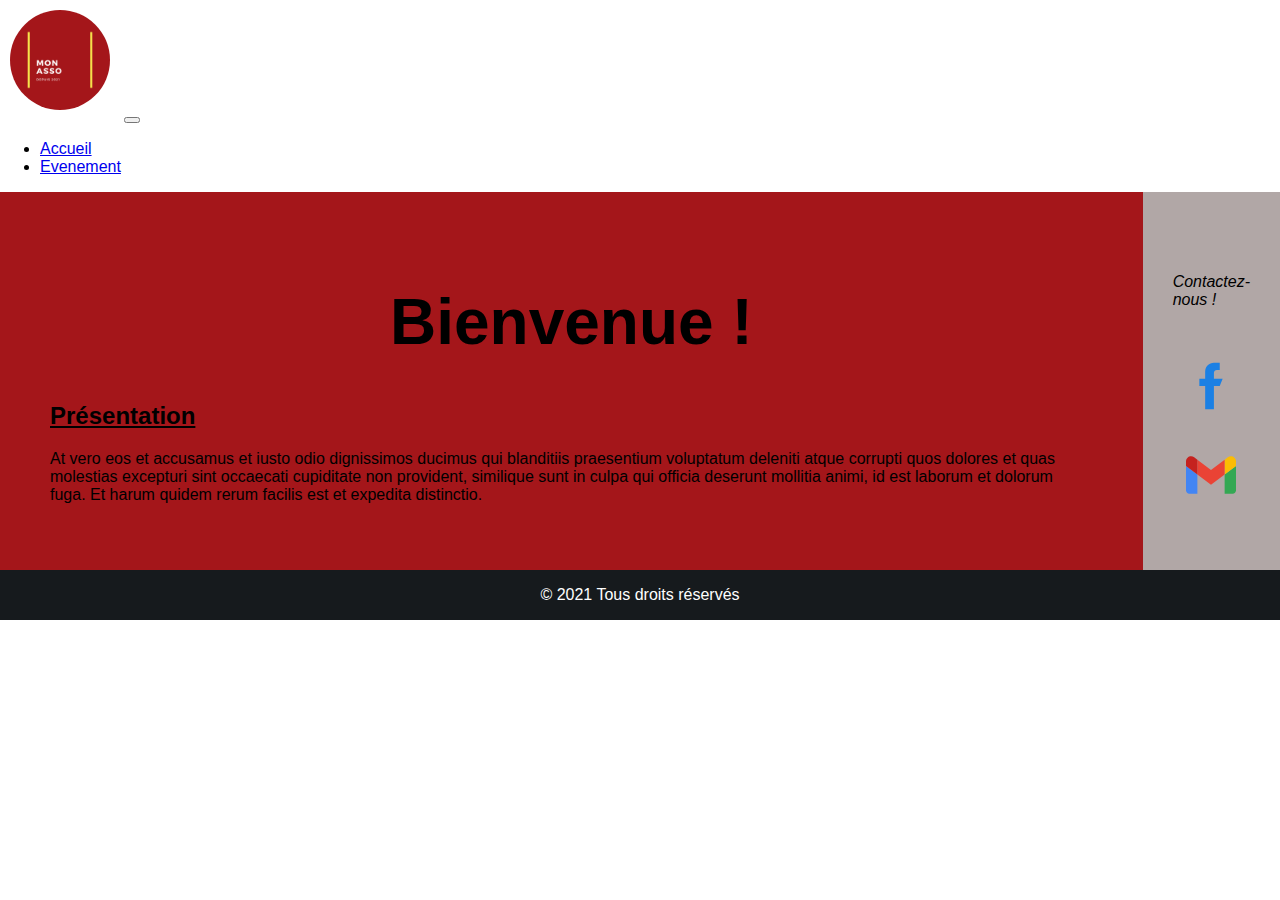
<file: index.html>
<!DOCTYPE html> <!-- coded by Alexandre MARIN -->
<html lang="fr">
<head>
  <meta charset="UTF-8">
  <meta http-equiv="X-UA-Compatible" content="IE=edge">
  <meta name="viewport" content="width=device-width, initial-scale=1.0">
  <title>Accueil</title>
  <meta name="description" content="Mon association">
  <link href="https://cdn.jsdelivr.net/npm/bootstrap@5.0.2/dist/css/bootstrap.min.css" 
  rel="stylesheet" integrity="sha384-EVSTQN3/azprG1Anm3QDgpJLIm9Nao0Yz1ztcQTwFspd3yD65VohhpuuCOmLASjC" 
  crossorigin="anonymous">
  <link rel="stylesheet" type="text/css" href="CSS/style.css">
</head>
<body>
  <header>
    <nav class="navbar navbar-expand-md navbar-light bg-secondary">
      <div class="container-fluid">
        <a class="navbar-brand" href="index.html" title="Accueil"><img class="logo" src="IMG/logo.png" width="100px" height="100px"></a>
        <button class="navbar-toggler" type="button" data-bs-toggle="collapse" data-bs-target="#navbarNav" 
          aria-controls="navbarNav" aria-expanded="false" aria-label="Toggle navigation">
          <span class="navbar-toggler-icon"></span>
        </button>
        <div class="collapse navbar-collapse" id="navbarNav">
          <ul class="navbar-nav">
            <li class="nav-item">
              <a class="nav-link active" aria-current="page" href="index.html">Accueil</a>
            </li>
            <li class="nav-item">
              <a class="nav-link" aria-current="page" href="HTML/page01.html">Evenement</a>
            </li>
          </ul>
        </div>
      </div>
    </nav>
  </header>
  <main>
    <article>
      <h1>Bienvenue !</h1>
      <h2>Présentation</h2>
        <p>
          At vero eos et accusamus et iusto odio dignissimos ducimus qui blanditiis praesentium 
          voluptatum deleniti atque corrupti quos dolores et quas molestias excepturi sint occaecati 
          cupiditate non provident, similique sunt in culpa qui officia deserunt mollitia animi, id est 
          laborum et dolorum fuga. Et harum quidem rerum facilis est et expedita distinctio.
        </p>
    </article>
    <aside>
      <div>
        <p><i>Contactez-nous !</i></p>
      </div>
      <div>     
        <a href="https://www.facebook.com/Nesstos-101810091240535" title="Suivez-nous sur Facebook" 
          target="_blank" class="réseaux-sociaux"><img src="IMG/Facebook_icon.svg" 
          width="50px" height="50px">
        </a>
      </div>
      <div>
        <a href="mailto:dj.nesstos@gmail.com" class="réseaux-sociaux" title="Envoyez-nous un e-mail">
          <img src="IMG/Gmail_icon.svg" width="50px" height="50px">
        </a>
      </div>
    </aside>
  </main>
  <footer>
    <div class="copyright">
      <p>© 2021 Tous droits réservés</p>
    </div>
  </footer>
  <script src="https://cdn.jsdelivr.net/npm/@popperjs/core@2.9.2/dist/umd/popper.min.js" 
  integrity="sha384-IQsoLXl5PILFhosVNubq5LC7Qb9DXgDA9i+tQ8Zj3iwWAwPtgFTxbJ8NT4GN1R8p" 
  crossorigin="anonymous"></script>
  <script src="https://cdn.jsdelivr.net/npm/bootstrap@5.0.2/dist/js/bootstrap.min.js" 
  integrity="sha384-cVKIPhGWiC2Al4u+LWgxfKTRIcfu0JTxR+EQDz/bgldoEyl4H0zUF0QKbrJ0EcQF" 
  crossorigin="anonymous"></script>
</body>
</html>
</file>
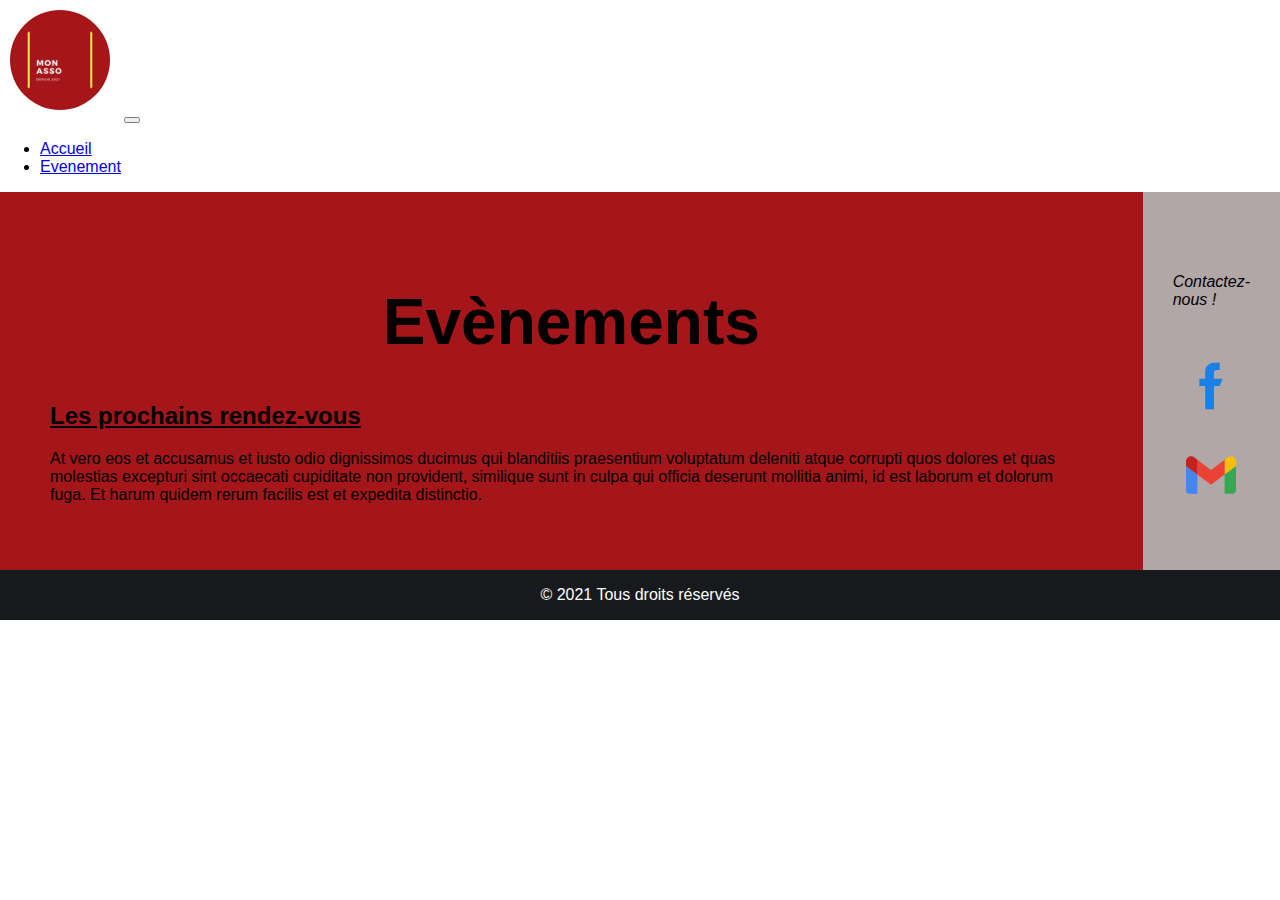
<file: HTML/page01.html>
<!DOCTYPE html> <!-- coded by Alexandre MARIN -->
<html lang="fr">
<head>
  <meta charset="UTF-8">
  <meta http-equiv="X-UA-Compatible" content="IE=edge">
  <meta name="viewport" content="width=device-width, initial-scale=1.0">
  <title>Evènements</title>
  <meta name="description" content="Mon association">
  <link href="https://cdn.jsdelivr.net/npm/bootstrap@5.0.2/dist/css/bootstrap.min.css" 
  rel="stylesheet" integrity="sha384-EVSTQN3/azprG1Anm3QDgpJLIm9Nao0Yz1ztcQTwFspd3yD65VohhpuuCOmLASjC" 
  crossorigin="anonymous">
  <link rel="stylesheet" type="text/css" href="../CSS/style.css">
</head>
<body>
  <header>
    <nav class="navbar navbar-expand-md navbar-light bg-secondary">
      <div class="container-fluid">
        <a class="navbar-brand" href="../index.html" title="Accueil"><img class="logo" src="../IMG/logo.png" width="100px" height="100px"></a>
        <button class="navbar-toggler" type="button" data-bs-toggle="collapse" data-bs-target="#navbarNav" 
          aria-controls="navbarNav" aria-expanded="false" aria-label="Toggle navigation">
          <span class="navbar-toggler-icon"></span>
        </button>
        <div class="collapse navbar-collapse" id="navbarNav">
          <ul class="navbar-nav">
            <li class="nav-item">
              <a class="nav-link" aria-current="page" href="../index.html">Accueil</a>
            </li>
            <li class="nav-item">
              <a class="nav-link active" aria-current="page" href="page01.html">Evenement</a>
            </li>
          </ul>
        </div>
      </div>
    </nav>
  </header>
  <main>
    <article>
      <h1>Evènements</h1>
      <h2>Les prochains rendez-vous</h2>
        <p>
          At vero eos et accusamus et iusto odio dignissimos ducimus qui blanditiis praesentium 
          voluptatum deleniti atque corrupti quos dolores et quas molestias excepturi sint occaecati 
          cupiditate non provident, similique sunt in culpa qui officia deserunt mollitia animi, id est 
          laborum et dolorum fuga. Et harum quidem rerum facilis est et expedita distinctio.
        </p>
    </article>
    <aside>
      <div>
        <p><i>Contactez-nous !</i></p>
      </div>
      <div>     
        <a href="https://www.facebook.com/Nesstos-101810091240535" title="Suivez-nous sur Facebook" 
          target="_blank" class="réseaux-sociaux"><img src="../IMG/Facebook_icon.svg" 
          width="50px" height="50px">
        </a>
      </div>
      <div>
        <a href="mailto:dj.nesstos@gmail.com" class="réseaux-sociaux" title="Envoyez-nous un e-mail">
          <img src="../IMG/Gmail_icon.svg" width="50px" height="50px">
        </a>
      </div>
    </aside>
  </main>
  <footer>
    <div class="copyright">
      <p>© 2021 Tous droits réservés</p>
    </div>
  </footer>
  <script src="https://cdn.jsdelivr.net/npm/@popperjs/core@2.9.2/dist/umd/popper.min.js" 
  integrity="sha384-IQsoLXl5PILFhosVNubq5LC7Qb9DXgDA9i+tQ8Zj3iwWAwPtgFTxbJ8NT4GN1R8p" 
  crossorigin="anonymous"></script>
  <script src="https://cdn.jsdelivr.net/npm/bootstrap@5.0.2/dist/js/bootstrap.min.js" 
  integrity="sha384-cVKIPhGWiC2Al4u+LWgxfKTRIcfu0JTxR+EQDz/bgldoEyl4H0zUF0QKbrJ0EcQF" 
  crossorigin="anonymous"></script>
</body> 
</html>
</file>
<file: CSS/style.css>
/* coded by Alexandre MARIN */
body {
  margin: 0;
  font-family: Arial, Helvetica, sans-serif;
  height: 100vh;
  display: flex;
  flex-direction: column;
}
main {
  display: flex;
  flex-direction: column;
}
article {
  background-color: #a4161a;
  padding: 50px;
}
aside {
  background-color: #b1a7a6;
  display: flex;
  flex-direction: row;
  justify-content: space-evenly;
  padding: 30px;
}
footer {
  background-color: #161a1d;
  color: white;
  display: flex;
  justify-content: center;
  align-items: center;

}
h1 {
  font-size: 4em;
  text-align: center;
}
h2 {
  text-decoration: underline;
}
@media screen and (min-width: 768px) {
  main {
    flex-direction: row;
  }
  aside {
    flex-direction: column;
    align-items: center;
  }
}
.logo {
  border-radius: 50%;
  padding: 10px;
}
</file>
